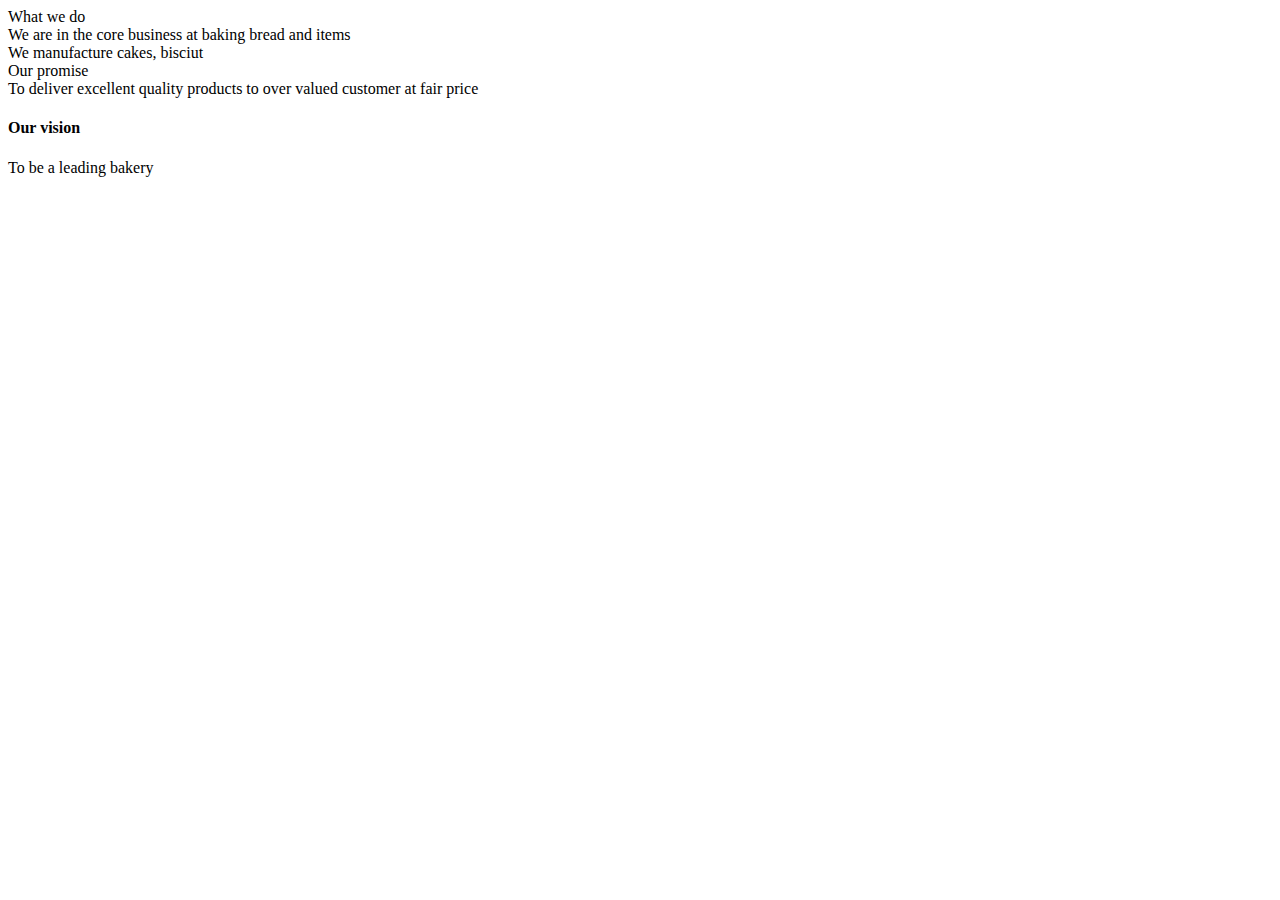
<file: index1.html>
<!DOCTYPE html>
<html lang="en">
<head>
    <meta charset="UTF-8">
    <meta name="viewport" content="width=device-width, initial-scale=1.0">
    <title>Document</title>
</head>
<body>
   
<hi2>What we do</hi2>
<li>We are in the core business at baking bread and items </li>
<li> We manufacture cakes, bisciut</li>
<div>
    <hi3>Our promise</hi3>
    <li>To deliver excellent quality products to over valued customer at fair price</li>
    <div>
        <h4> Our vision</h4>
        <li>To be a leading bakery</li> 
</body>
</html>
</file>
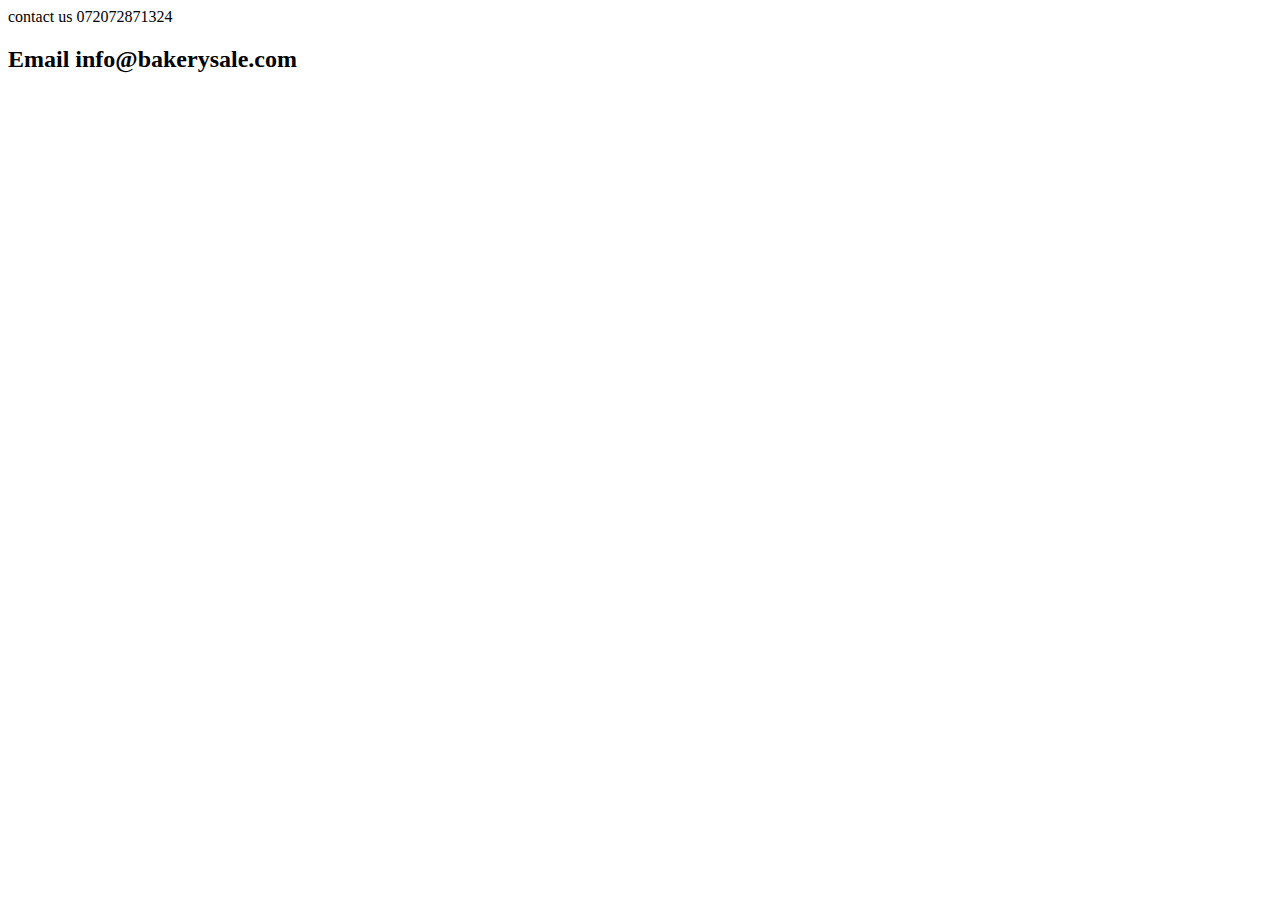
<file: index3.html>
<!DOCTYPE html>
<html lang="en">
<head>
    <meta charset="UTF-8">
    <meta name="viewport" content="width=device-width, initial-scale=1.0">
    <title>Document</title>
</head>
<body>
    <hi> contact us 072072871324</hi>   
    <h2> Email info@bakerysale.com</h2>

</body>
</html>
</file>
